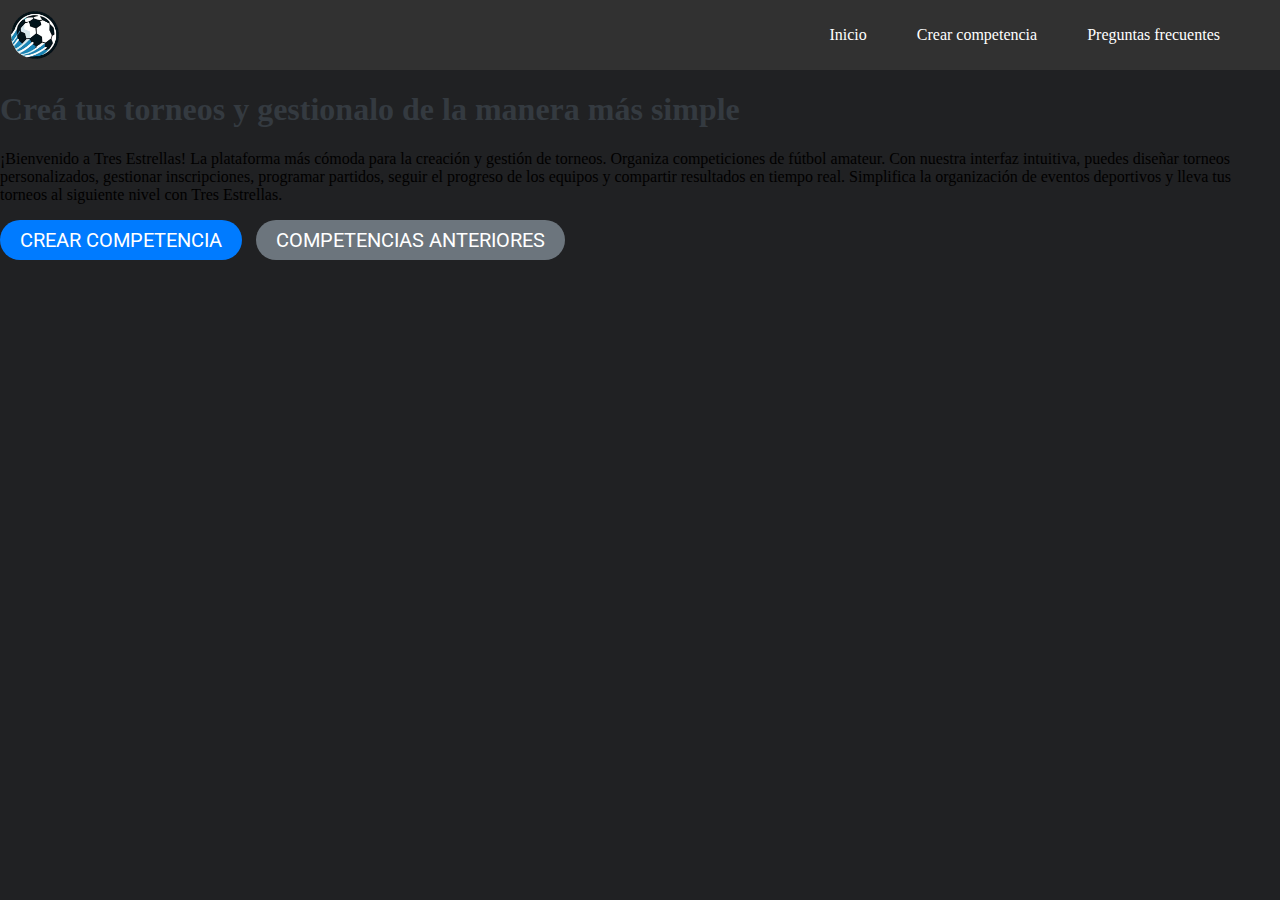
<file: frontend/index.html>
<html>
  <head>
    <meta charset="UTF-8" />
    <meta name="viewport" content="width=device-width, initial-scale=1.0" />
    <title>Tres Estrellas</title>
    <link
      href="https://fonts.googleapis.com/css2?family=Roboto:wght@400;700&display=swap"
      rel="stylesheet"
    />
    <link rel="stylesheet" href="style.css" />
    <link rel="stylesheet" href="base.css" />
    <link rel="icon" href="./public/img/logo.png" sizes="32x32" />
  </head>
  <body>
    <header>
      <div class="header">
        <img src="./public/img/logo.png" class="logo" />
        <nav>
          <ul class="redirecciones">
            <li class="direcciones">
              <a class="link" href="http://localhost/">Inicio</a>
            </li>
            <li class="direcciones">
              <a class="link" href="http://localhost/src/pages/crear_torneo/"
                >Crear competencia</a
              >
            </li>
            <li class="direcciones">
              <a class="link" href="http://localhost/src/pages/FAQ/">Preguntas frecuentes</a>
            </li>
          </ul>
        </nav>
      </div>
    </header>
    <div class="formulario">
      <div class="bienvenida">
        <h1>Creá tus torneos y gestionalo de la manera más simple</h1>
        <p>
          ¡Bienvenido a Tres Estrellas! La plataforma más cómoda para la creación y
          gestión de torneos. Organiza competiciones de fútbol amateur. Con
          nuestra interfaz intuitiva, puedes diseñar torneos personalizados,
          gestionar inscripciones, programar partidos, seguir el progreso de los
          equipos y compartir resultados en tiempo real. Simplifica la
          organización de eventos deportivos y lleva tus torneos al siguiente
          nivel con Tres Estrellas.
        </p>
          <button onclick="redireccion()" class="botones">
            CREAR COMPETENCIA
          </button>
          <button onclick="redireccion2()" class="antiguas">
            COMPETENCIAS ANTERIORES
          </button>
      </div>
    </div>

    </div>
      
    <script>
      function redireccion() {
        window.location.href = "http://localhost/src/pages/crear_torneo";
      }
      function redireccion2() {
        window.location.href = "http://localhost/src/pages/ver_torneos";
      }
    </script>
  </body>
</html>
</file>
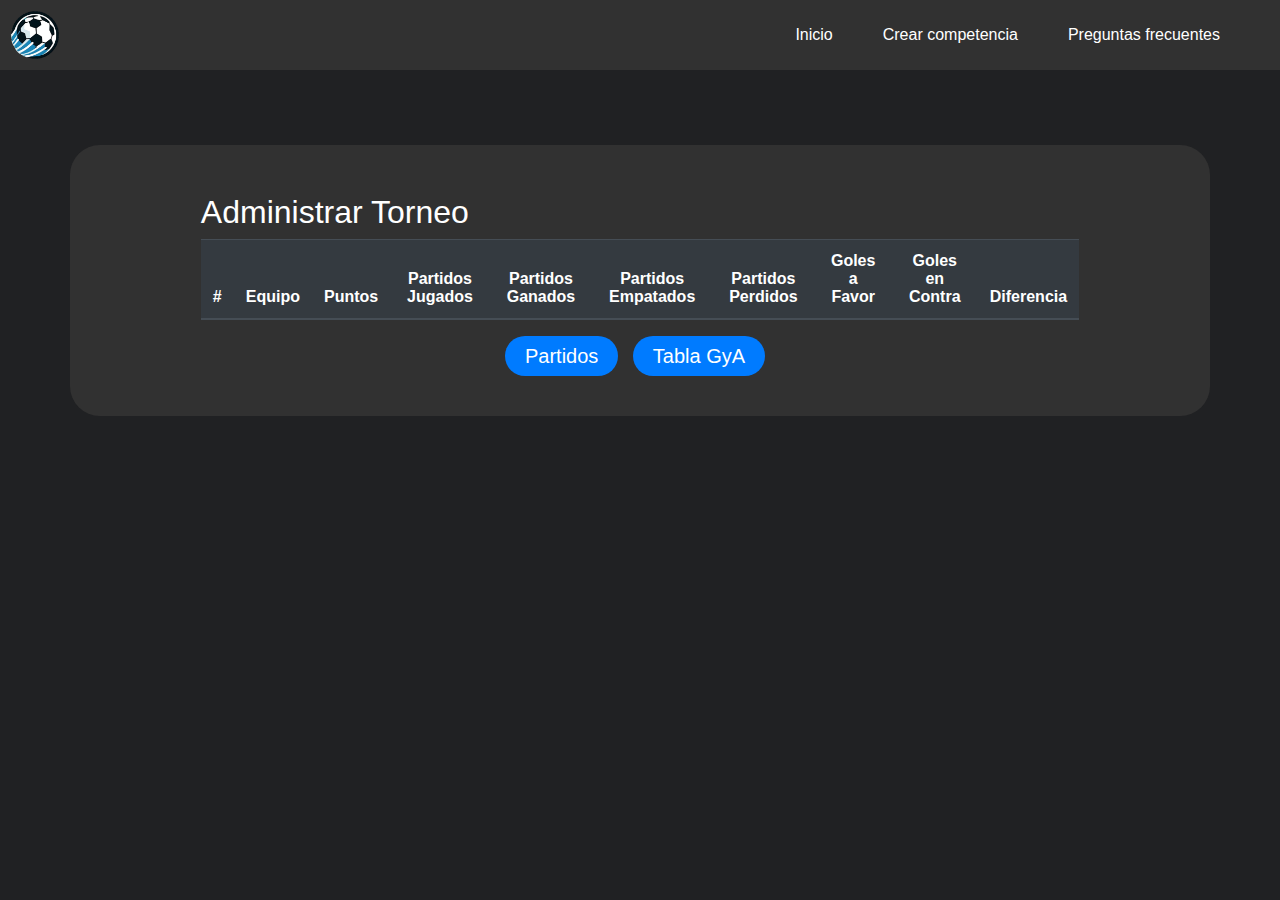
<file: frontend/src/pages/administrar_torneo/index.html>
<html>
  <head>
    <meta charset="UTF-8" />
    <meta name="viewport" content="width=device-width, initial-scale=1.0" />
    <title>Tres Estrellas</title>
    <link
      href="https://stackpath.bootstrapcdn.com/bootstrap/4.3.1/css/bootstrap.min.css"
      rel="stylesheet"
    />
    <link href="../../../base.css" rel="stylesheet" />
    <link rel="icon" href="../../../public/img/logo.png" sizes="32x32" />
  </head>
  <body>
    <header>
      <div class="header">
        <img src="../../../public/img/logo.png" class="logo" />
        <nav>
          <ul class="redirecciones">
            <li class="direcciones">
              <a class="link" href="http://localhost/">Inicio</a>
            </li>
            <li class="direcciones">
              <a class="link" href="http://localhost/src/pages/crear_torneo/"
                >Crear competencia</a
              >
            </li>
            <li class="direcciones">
              <a class="link" href="http://localhost/src/pages/FAQ/">Preguntas frecuentes</a>
            </li>
          </ul>
        </nav>
      </div>
    </header>
    <div class="container">
      
      <div class="row justify-content-center">
        <div class="col-md-10">
          <h2 class="mt-2">Administrar Torneo</h2>
          <table
            class="table table-dark table-striped tabla-clara text-center"
            id="tabla"
          >
            <thead class="thead-dark">
              <tr>
                <th scope="col">#</th>
                <th scope="col">Equipo</th>
                <th scope="col">Puntos</th>
                <th scope="col">Partidos Jugados</th>
                <th scope="col">Partidos Ganados</th>
                <th scope="col">Partidos Empatados</th>
                <th scope="col">Partidos Perdidos</th>
                <th scope="col">Goles a Favor</th>
                <th scope="col">Goles en Contra</th>
                <th scope="col">Diferencia</th>
              </tr>
            </thead>
            <tbody id="tablaEquipos"></tbody>
          </table>
        </div>
      </div>

      <div class="text-center">
        <button
          class="botones"
          onclick="redireccion()"
        >
          Partidos
        </button>

        <button
          class="botones"
          onclick="redireccion2()"
        >
          Tabla GyA
        </button>
      </div>
    </div>

    <div
      class="modal fade"
      id="equipoModal"
      tabindex="-1"
      role="dialog"
      aria-labelledby="equipoModalLabel"
      aria-hidden="true"
    >
      <div class="modal-dialog" role="document">
        <div class="modal-content">
          <div class="modal-header">
            <h5 class="modal-title" id="equipoModalLabel">
              Jugadores del Equipo
            </h5>
            <button
              type="button"
              class="close"
              data-dismiss="modal"
              aria-label="Close"
            >
              <span aria-hidden="true">&times;</span>
            </button>
          </div>
          <div class="modal-body" id="modalBody">
            <table class="table table-dark table-striped">
              <thead>
                <tr>
                  <th scope="col">#</th>
                  <th scope="col">Nombre</th>
                  <th scope="col">Goles</th>
                  <th scope="col">Asistencias</th>
                </tr>
              </thead>
              <tbody id="tablaJugadores"></tbody>
            </table>
          </div>
          <div class="modal-footer">
            <button
              type="button"
              class="btn btn-secondary"
              data-dismiss="modal"
            >
              Close
            </button>
          </div>
        </div>
      </div>
    </div>

    <script src="https://code.jquery.com/jquery-3.3.1.slim.min.js"></script>
    <script src="https://cdnjs.cloudflare.com/ajax/libs/popper.js/1.14.7/umd/popper.min.js"></script>
    <script src="https://stackpath.bootstrapcdn.com/bootstrap/4.3.1/js/bootstrap.min.js"></script>
    <script src="../../functions/administrar_torneo.js"></script>
    <script src="../../functions/goleadores_asistentes.js"></script>
  </body>
</html>
</file>
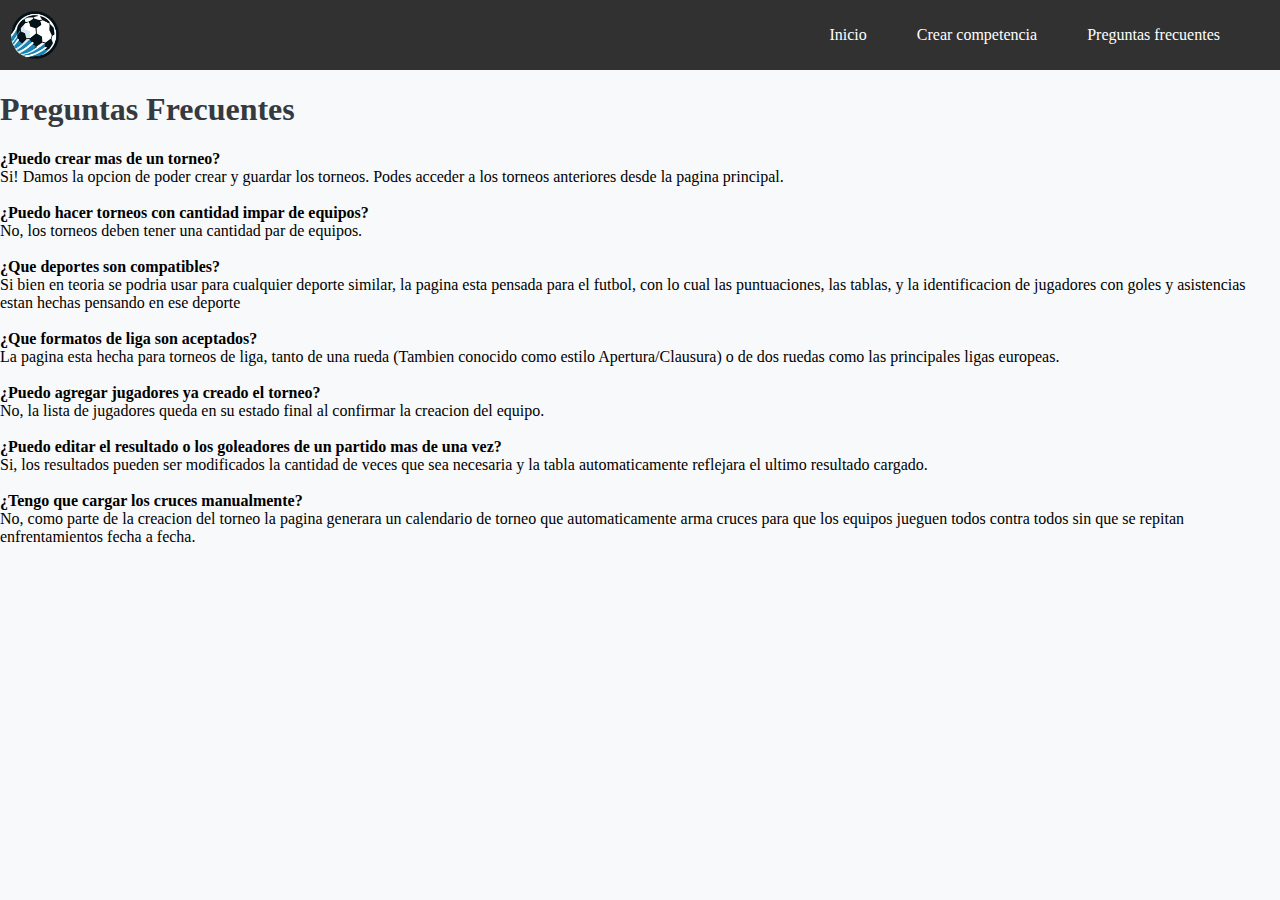
<file: frontend/src/pages/FAQ/index.html>
<html>
  <head>
    <meta charset="UTF-8" />
    <meta name="viewport" content="width=device-width, initial-scale=1.0" />
    <title>Tres Estrellas - Preguntas frecuentes</title>
    <link rel="stylesheet" href="../../../base.css" />
    <link rel="stylesheet" href="../../../style.css" />
    <link rel="icon" href="../../../public/img/logo.png" sizes="32x32" />
  </head>
  <body>
    <header>
      <div class="header">
        <img src="../../../public/img/logo.png" class="logo" />
        <nav>
          <ul class="redirecciones">
            <li class="direcciones">
              <a class="link" href="http://localhost/">Inicio</a>
            </li>
            <li class="direcciones">
              <a class="link" href="http://localhost/src/pages/crear_torneo/"
                >Crear competencia</a
              >
            </li>
            <li class="direcciones">
              <a class="link" href="http://localhost/src/pages/FAQ/">Preguntas frecuentes</a>
            </li>
          </ul>
        </nav>
      </div>
    </header>
    <div class="bienvenida">
      <h1>Preguntas Frecuentes</h1>
      <p> 
        <strong>¿Puedo crear mas de un torneo?</strong><br>

        Si! Damos la opcion de poder crear y guardar los torneos. Podes acceder a los torneos anteriores desde la pagina principal.<br><br>

        <strong>¿Puedo hacer torneos con cantidad impar de equipos?</strong><br>

        No, los torneos deben tener una cantidad par de equipos. <br><br>

        <strong>¿Que deportes son compatibles?</strong> <br>

        Si bien en teoria se podria usar para cualquier deporte similar, la pagina esta pensada para el futbol, con lo cual las puntuaciones, las tablas, y la identificacion de jugadores con goles y asistencias estan hechas pensando en ese deporte <br><br>

        <strong>¿Que formatos de liga son aceptados?</strong><br>

        La pagina esta hecha para torneos de liga, tanto de una rueda (Tambien conocido como estilo Apertura/Clausura) o de dos ruedas como las principales ligas europeas.<br><br>

        <strong>¿Puedo agregar jugadores ya creado el torneo?</strong> <br>

        No, la lista de jugadores queda en su estado final al confirmar la creacion del equipo. <br><br>

        <strong>¿Puedo editar el resultado o los goleadores de un partido mas de una vez?</strong> <br>

        Si, los resultados pueden ser modificados la cantidad de veces que sea necesaria y la tabla automaticamente reflejara el ultimo resultado cargado.<br><br>
        
        <strong>¿Tengo que cargar los cruces manualmente?</strong><br>

        No, como parte de la creacion del torneo la pagina generara un calendario de torneo que automaticamente arma cruces para que los equipos jueguen todos contra todos sin que se repitan enfrentamientos fecha a fecha.

      </p>
</file>
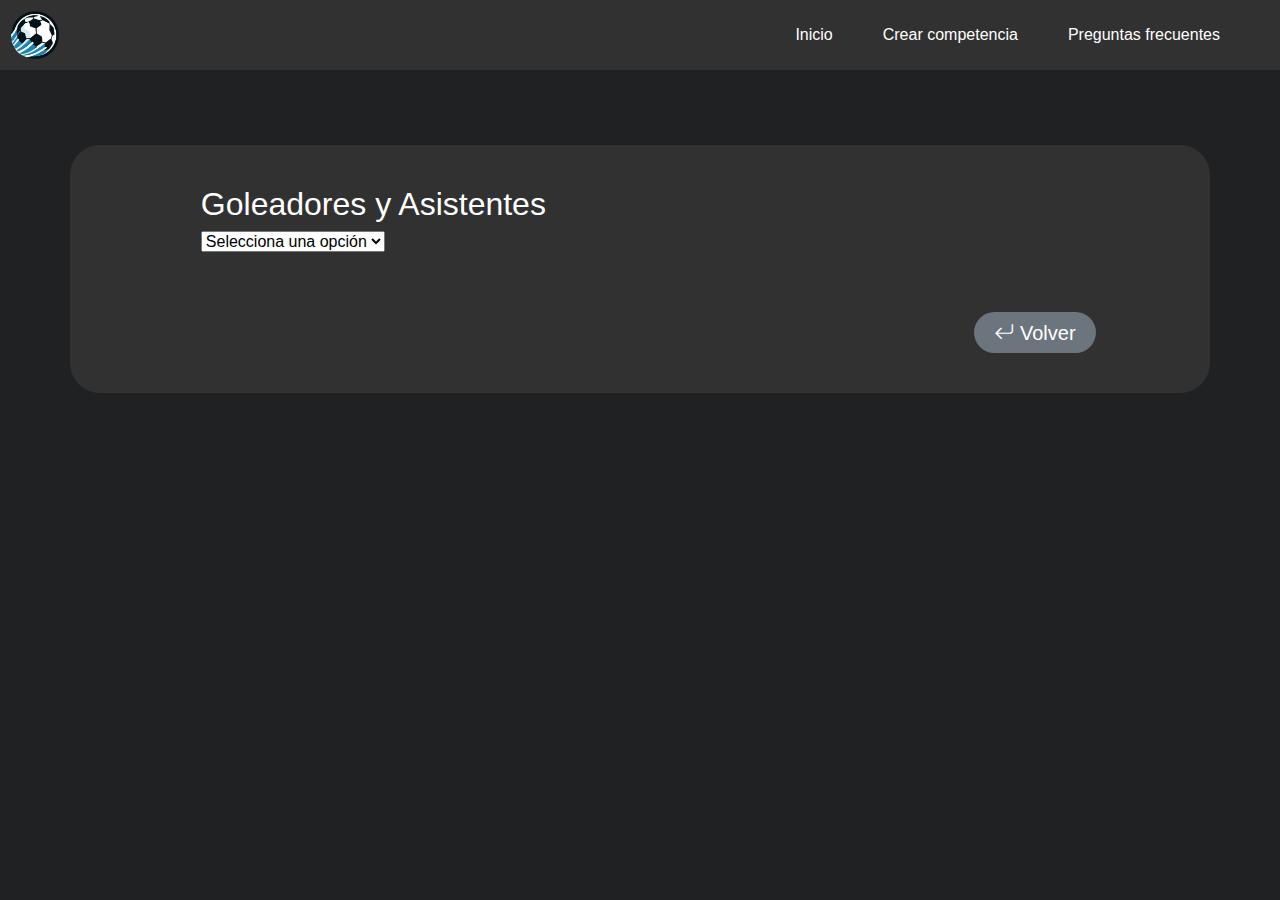
<file: frontend/src/pages/goleadores_asistentes/index.html>
<html>
  <head>
    <meta charset="UTF-8" />
    <meta name="viewport" content="width=device-width, initial-scale=1.0" />
    <title>Tres Estrellas</title>
    <link
      rel="stylesheet"
      href="https://cdn.jsdelivr.net/npm/bootstrap-icons@1.5.0/font/bootstrap-icons.css"
    />
    <link rel="stylesheet" href="https://stackpath.bootstrapcdn.com/bootstrap/4.3.1/css/bootstrap.min.css" />
    <link rel="stylesheet" href="../../../base.css" />
    <link rel="icon" href="../../../public/img/logo.png" sizes="32x32" />
  </head>
  <body>
    <header>
      <div class="header">
        <img src="../../../public/img/logo.png" class="logo" />
        <nav>
          <ul class="redirecciones">
            <li class="direcciones">
              <a class="link" href="../principal/pagina_principal.html"
                >Inicio</a
              >
            </li>
            <li class="direcciones">
              <a class="link" href="../crear_torneo/crear_torneo.html"
                >Crear competencia</a
              >
            </li>
            <li class="direcciones">
              <a class="link" href="http://localhost/src/pages/FAQ/">Preguntas frecuentes</a>
            </li>
          </ul>
        </nav>
      </div>
    </header>
    <div class="container">
      <div class="row justify-content-center">
        <div class="col-md-10">
          <h2 class="mb-2">Goleadores y Asistentes</h2>
          <div class="d-flex align-items-center mb-4">
            <select
              id="elegir_tabla"
              class="form-select me-2"
              onchange="cambiar_seleccion()"
              style="width: auto"
            >
              <option disabled selected>Selecciona una opción</option>
              <!-- Las opciones se agregarán dinámicamente -->
            </select>
          </div>
        </div>
      </div>
      <table id="tabla" class="table table-dark table-striped d-flex flex-wrap justify-content-center"></table>
      <button class="antiguas" style="margin-top: 20px; margin-left: 50rem;" onclick="volver()">
        <i class="bi bi-arrow-return-left"></i>
        Volver
      </button>
    </div>
    
    <script src="../../functions/goleadores_asistentes.js"></script>
  </body>
</html>
</file>
<file: frontend/style.css>
body {
    background-color: #f8f9fa;
}

h1 {
    color: #343a40;
}
</file>
<file: frontend/base.css>
header {
  background-color: #313131;
  padding: 10px;
}

.logo {
  width: 50px;
}

.header {
  display: flex;
  justify-content: space-between;
}

nav {
  display: flex;
  justify-content: space-between;
  align-items: center;
}

nav ul {
  display: flex;
  list-style: none;
  margin: 0;
}

.redirecciones {
  list-style: none;
}

.direcciones {
  display: inline;
  margin-right: 50px;
}

.link {
  color: white;
  text-decoration: none;
}

body {
  background-color: #202123;
  margin: 0;
}

.botones-container {
  display: flex;
  justify-content: space-between;
}

.botones,
.antiguas {
  flex: 1;
  margin-right: 10px;
  border: #1789b9;
  padding: 10px 20px;
  font-size: 20px;
  font-family: "Roboto", sans-serif;
  line-height: 1;
  background-color: #007bff; 
  color: #ffffff;
  border-radius: 50px;
  transition: background-color 0.3s, transform 0.2s;
}

.antiguas {
  background-color: #6c757d; 
}

.botones:hover {
  background-color: #0056b3; 
  transform: scale(1.05);
}

.antiguas:hover {
  background-color: #5a6268; 
  transform: scale(1.05);
}

.ml-3 {
  margin-left: 5rem;
}

.container {
  margin-top: 75px;
  text-align: center;
  padding: 40px;
  color: white;
  background-color: #313131;
  /* margin-left: 500px; */
  /* width: 750px; */
  border-radius: 30px;
}

.container div {
  text-align: left;
  /* margin-left: 75px; */
}

.custom-table {
  margin: 0 auto;
  margin-bottom: 30px;
  width: 100%;
  max-width: 100%;
  background-color: #2c3136;
  border: none;
  border-radius: 5px;
  overflow: hidden;
}

.custom-table th,
.custom-table td {
  padding: 12px;
  text-align: center;
  border-bottom: 1px solid #454d55;
}

.custom-table thead th {
  background-color: #212529;
  border-bottom: 2px solid #454d55;
  font-weight: bold;
}

.custom-table tbody tr:nth-of-type(odd) {
  background-color: rgba(255, 255, 255, 0.05);
}

.custom-table tbody tr:hover {
  background-color: rgba(255, 255, 255, 0.1);
}

#fechas {
  margin-bottom: 30px;
  display: flex;
  justify-content: center;
  flex-wrap: wrap;
  gap: 10px;
}

#tablas {
  display: flex; 
  flex-wrap: wrap; 
  justify-content: center; 
  gap: 20px; 
}

.btn-primary {
  background-color: #007bff;
  border-color: #007bff;
}

.btn-primary:hover {
  background-color: #0056b3;
  border-color: #0056b3;
}

.nombres_equipos {
  font-weight: bold;
}

#fechaSelect {
  background-color: #1789b9; 
  color: white; 
  border: none; 
  padding: 0.375rem 0.75rem;
  border-radius: 0.25rem; 
  font-size: 20px; 
  transition: background-color 0.3s; 
  margin-left: 40px; 
}

#fechaSelect:focus {
  outline: none; 
  box-shadow: 0 0 0 0.2rem rgba(0, 123, 255, 0.25);
}

#fechaSelect:hover {
  background-color: #1789b9; 
}
</file>
